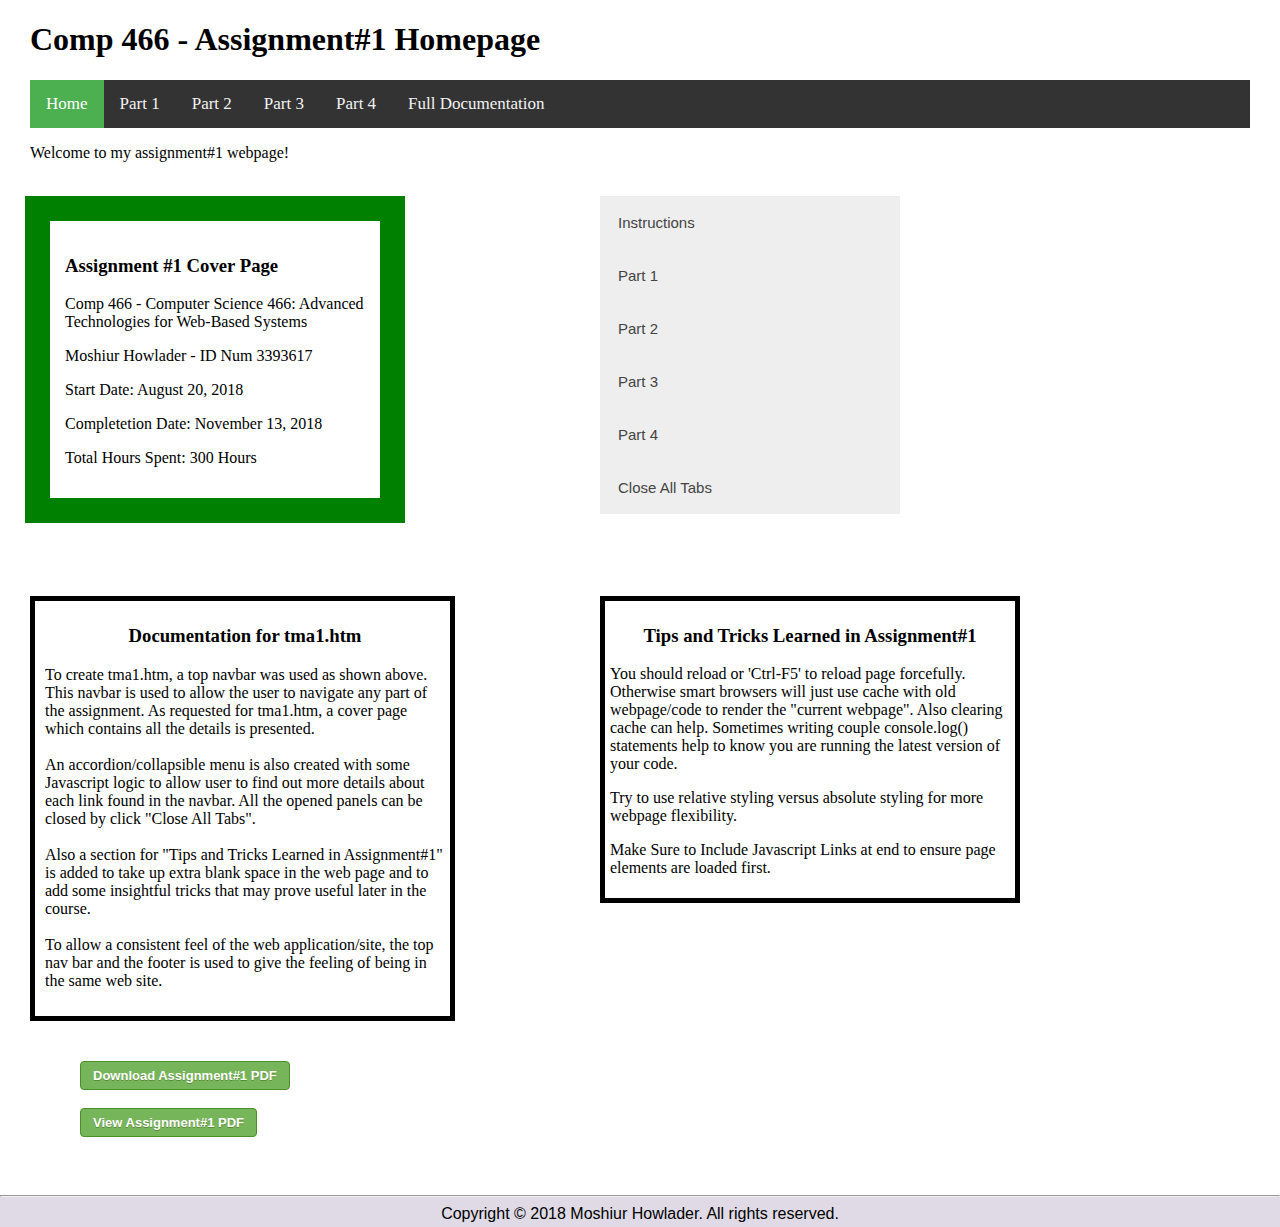
<file: TMA_1/tma1.htm>
﻿<!DOCTYPE html>
<html>
  <head>
    <meta charset="UTF-8">
    <title id="page-title">tma1.htm</title>
    <link rel="stylesheet" href="./shared/main.css">
  </head>
  <body>
  
  <h1>Comp 466 - Assignment#1 Homepage</h1>
    <!-- Navbar -->
    <div class="topnav">
      <a class="active">Home</a>
      <a href='./part1/part1.xml'>Part 1</a>
      <a href='./part2/part2.htm'>Part 2</a>
      <a href='./part3/part3.htm'>Part 3</a>
      <a href='./part4/part4.htm'>Part 4</a>
      <a href='./shared/doc.htm'>Full Documentation</a>
<!--       <a href="#contact">Contact</a>
      <a href="#about">About</a> -->
    </div>
    
    <p style='margin-left:30px'>Welcome to my assignment#1 webpage!</p>
    <br>
    <div class="homepageInfo">
        <h3>Assignment #1 Cover Page</h3>
        <p>Comp 466 - Computer Science 466: Advanced <br> Technologies for Web-Based Systems</p>
        <p>Moshiur Howlader - ID Num 3393617</p>
        <p>Start Date: August 20, 2018</p>
        <p>Completetion Date: November 13, 2018</p>
        <p>Total Hours Spent: 300 Hours</p>
    </div>
    <div id=homepageInstruction'>
        <div class="accordionContainer">
            <button class="accordion">Instructions</button>
            <div class="panel" id="panel">
              <p>
                Click Each Tab to read details about each section of the assignment. <br>
                            
              </p> 
            </div>
            <br>
            <button class="accordion">Part 1</button>
            <div class="panel" id="panel">
              <p>This part of the assignment will contain my resume in XML.</p>
            </div>
            <br>
            <button class="accordion">Part 2</button>
            <div class="panel" id="panel">
              <p>This part of the assignment will be a quiz system to learn about Units 1-3 Comp 466</p>
            </div>
            <br>
            <button class="accordion">Part 3</button>
            <div class="panel" id="panel">
              <p>This part of the assignment will be a slideshow application.</p>
            </div>    
            <br>
            <button class="accordion">Part 4</button>
            <div class="panel" id="panel">
              <p>This part of the assignment will be various utility tools.</p>             
            </div>
            <br>
            <button class="closeAccordion" id="closeAccordion">Close All Tabs</button>
            <div class="panel" id="panel">             
            </div>
            <br>
        </div>
    </div>
    <div id="hacksLearned">
        <h3 align="center">Tips and Tricks Learned in Assignment#1</h3>
        <p>You should reload or 'Ctrl-F5' to reload page forcefully. <br>
            Otherwise smart browsers will just use cache with old<br>
            webpage/code to render the "current webpage". Also clearing
            cache can help. Sometimes writing couple console.log() statements
            help to know you are running the latest version of your code.
        </p>
            
        <p>Try to use relative styling versus absolute styling for more
        webpage flexibility.</p>
    
        <p>Make Sure to Include Javascript Links at end to ensure
        page elements are loaded first.</p>
        
    </div>
    <div id="documentation">
        <h3 align="center">Documentation for tma1.htm</h3>
        <p>To create tma1.htm, a top navbar was used as shown above.
        This navbar is used to allow the user to navigate any part of the assignment.
        As requested for tma1.htm, a cover page which contains all the details is presented.
        <br/><br/>
        An accordion/collapsible menu is also created with some Javascript logic to allow
        user to find out more details about each link found in the navbar. All the opened
        panels can be closed by click "Close All Tabs".
        <br/><br/>
        Also a section for "Tips and Tricks Learned in Assignment#1" is added to take up
        extra blank space in the web page and to add some insightful tricks that may prove useful
        later in the course.
        <br/><br/>
        To allow a consistent feel of the web application/site, the top nav bar and the footer
        is used to give the feeling of being in the same web site.
        </p>
    </div>
    <div id="assignmentLink" style="margin-left: 30px">
        <a class="tma1Link tma1Link1" href="./shared/assignment_1.pdf" download> Download Assignment#1 PDF</a>
        <br/><br/>
        <a target="_blank" class="tma1Link tma1Link2" href="./shared/assignment_1.pdf">View Assignment#1 PDF</a>
    </div>
    
    <footer>
        <hr id="footerLine"></hr>
        Copyright &copy; 2018 Moshiur Howlader. All rights reserved. <br/>
    </footer>
    <script src="tma1.js"></script>
  </body>
</html>
</file>
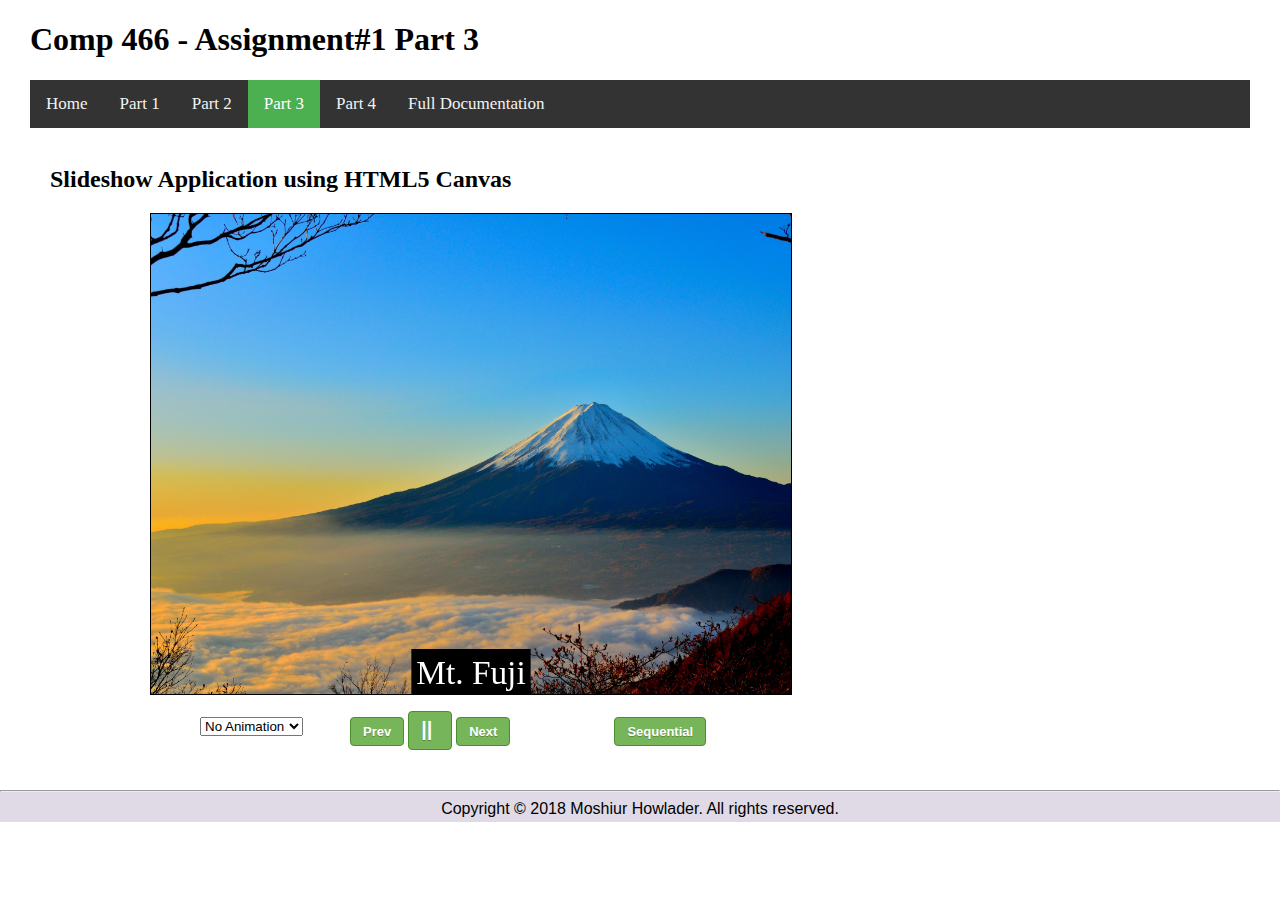
<file: TMA_1/part3/part3.htm>
<!DOCTYPE html>
<html>
  <head>
    <meta charset="UTF-8">
    <title id="page-title">part3.htm</title>
    <link rel="stylesheet" href="../shared/main.css">
  </head>
  <body>
  
  <h1>Comp 466 - Assignment#1 Part 3</h1>
    <!-- Navbar -->
    <div class="topnav">
      <a href='../tma1.htm'>Home</a>
      <a href='../part1/part1.xml'>Part 1</a>
      <a href='../part2/part2.htm'>Part 2</a>
      <a class="active">Part 3</a>
      <a href='../part4/part4.htm'>Part 4</a>
      <a href="../shared/doc.htm">Full Documentation</a>
    </div>
    
    <!-- <a href="https://www.w3schools.com/js/tryit.asp?filename=tryjs_ajax_display_table">How to display xml data in html</a> -->

    <br>
    <!-- <img src="images/cat1.jpg"></img> -->
    <h2 style="margin-left: 50px">Slideshow Application using HTML5 Canvas</h2>
    <div id='part3Slideshow'>
        <canvas id="part3Canvas" width="640" height="480"></canvas>
        <br><br>
        <select id="selectTransition">
          <option selected="selected" value="transition0">No Animation</option>
          <option value="transition1">Transition #1</option>
          <option value="transition2">Transition #2</option>
          <option value="transition3">Transition #3</option>
        </select>        
        <a id="prevButton">Prev</a>
        <a id="startStopButton">||</a>
        <a id="nextButton">Next</a>
        <a id="shuffleShow">Sequential</a>
        <br>
        <p id="currentIndexValue" style="margin-left:150px"><p>
    </div>    
    
    
    
    </div>
    <footer>
        <hr id="footerLine" style="margin-top:40px"></hr>
        Copyright &copy; 2018 Moshiur Howlader. All rights reserved. <br/>
    </footer>
    <script src="part3.js"></script>
  </body>
</html>
</file>
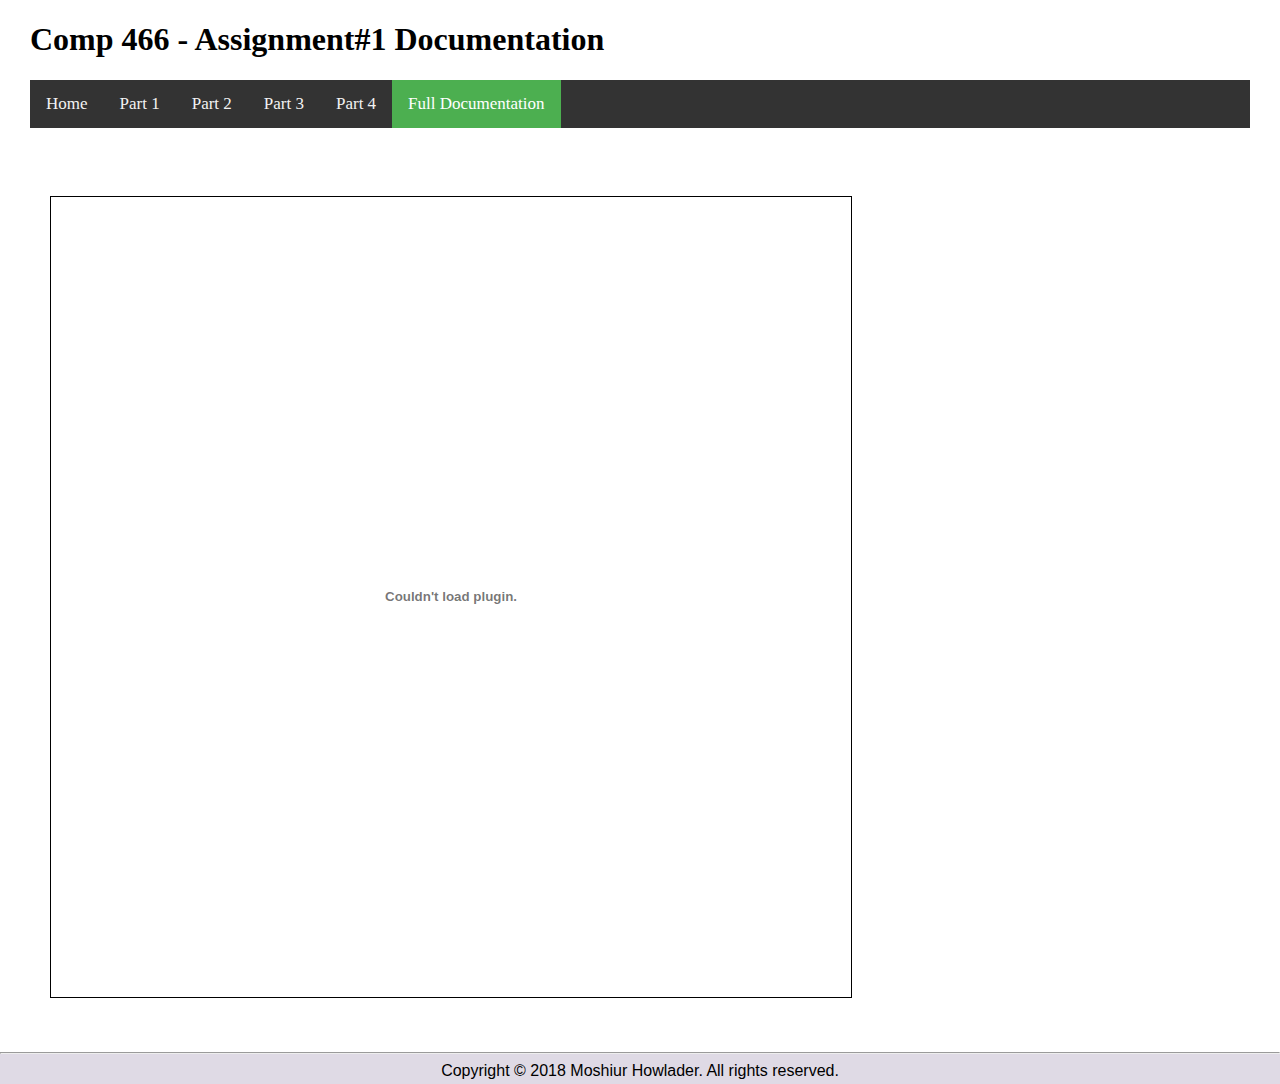
<file: TMA_1/shared/doc.htm>
<!DOCTYPE html>
<html>
  <head>
    <meta charset="UTF-8">
    <title id="page-title">doc.htm</title>
    <link rel="stylesheet" href="../shared/main.css">
  </head>
  <body>
  
  <h1>Comp 466 - Assignment#1 Documentation</h1>
    <!-- Navbar -->
    <div class="topnav">
      <a href='../tma1.htm'>Home</a>
      <a href='../part1/part1.xml'>Part 1</a>
      <a href='../part2/part2.htm'>Part 2</a>
      <a href='../part3/part3.htm'>Part 3</a>
      <a href='../part4/part4.htm'>Part 4</a>
      <a class="active">Full Documentation</a>
    </div>
    
    <!-- <a href="https://www.w3schools.com/js/tryit.asp?filename=tryjs_ajax_display_table">How to display xml data in html</a> -->

    <br>
    <div id=documentationViewer'>
        <!-- Insert PDF doc below inside an embed container -->
        <embed class="pdfDocViewer" src="Comp466_Assignment1Report_Moshiur.pdf" alt="documentationFile.png">
        
        </embed>
    </div>    
    
    
    
    </div>
    <footer style="margin-top:50px;">
        <hr id="footerLine"></hr>
        Copyright &copy; 2018 Moshiur Howlader. All rights reserved. <br/>
    </footer>
    <!-- <script src="../shared/main.js"></script> -->
  </body>
</html>
</file>
<file: TMA_1/shared/main.css>
/*Generic Styling Across All Pages    */
/**********************************************/
/* Top Nav Bar */
/* Add a black background color to the top navigation */
.topnav {
    background-color: #333;
    overflow: hidden;
    margin-left: 30px;
    margin-right: 30px;
}

/* Style the links inside the navigation bar */
.topnav a {
    float: left;
    color: #f2f2f2;
    text-align: center;
    padding: 14px 16px;
    text-decoration: none;
    font-size: 17px;
}

/* Change the color of links on hover */
.topnav a:hover {
    background-color: #ddd;
    color: black;
}

/* Add a color to the active/current link */
.topnav a.active {
    background-color: #4CAF50;
    color: white;
}

h1 {
    margin-left: 30px;
}

footer{
    background-color:#dfdae5;
    text-align: center;
    font-family: 'Lato', sans-serif;
    /* set margin and padding 0*/
    margin:0;
    padding:0;
    height: 32px;
}

html, body {
  /*overflow-x: hidden;*/
  margin:0;   /* remove margin from the entire web page */
}

/**********************************************/


/* tma1.htm Styling and generic Styling for other pages*/
/**********************************************/
/*Cover Page Styling*/
.homepageInfo {
    position: absolute;
    width: 300px;
    max-width: 300px;
    max-height: 400px;
    border: 25px solid green;
    padding: 15px;
    margin: 25px;
    margin-top: 0px !important;
}

.accordionContainer{
    position: relative;
    margin-left: 550px;
    width: 300px;
    max-width: 300px;
    height: 318px;
    max-height: 318px;
    display: inline-block;
    float: left; /*https://stackoverflow.com/questions/3794770/prevent-divs-from-taking-100-width */
    /* padding-bottom: 500px; */
}

/*Collapsible Instruction List*/
.accordion, .closeAccordion {
    background-color: #eee;
    color: #444;
    cursor: pointer;
    padding: 18px;
    margin-left: 50px;
    width: 300px;
    border: none;
    text-align: left;
    outline: none;
    font-size: 15px;
    transition: 0.4s;
}

.active, .accordion:hover, .closeAccordion:hover {
    background-color: #ccc; 
}

.panel {
    padding: 0 18px;
    display: none;
    background-color: #7589a8;
    overflow: hidden;
    width: 264px;
    margin-left: 50px;
    margin-bottom: -18px !important;
}

#hacksLearned{
    position: relative;
    margin-left: 25px;
    width: 400px;
    border: 5px solid black;
    padding: 5px;
    margin-top: 400px;
    margin-left: 600px;
    z-index: -1;
}

#documentation{
    position: relative;
    width: 400px;
    margin-top: -307px;
    margin-left: 30px;
    margin-bottom: 40px;
    border: 5px solid black;
    padding: 5px;
    padding-left: 10px !important;
    padding-bottom: 10px !important;
/*     margin-left: 25px;
    width: 400px;
    border: 5px solid black;
    padding: 5px;
    margin-top: -800px;
    margin-left: 0px;
    z-index: -1; */
}

.tma1Link{
    margin-left: 50px !important;
}

.tma1Link2{
    margin-bottom: 50px;
}
/**********************************************/

/* part2.htm and Unit 1 specific Styling */
/**********************************************/
#AvenueToQuizLogo{
    height: 85px;
    position: relative;
    margin-left: 50px;
/*     width: 42px; */
}

.accordionPart2, .panelPart2{
    width: 550px !important;
}

.panelPart2{
    padding: 0 0px !important;
}

.brand{
    font-size: 20px;
    font-weight:bold;
    font-style:italic;    
}

.highlight1{
    text-decoration: underline;
}

.tma1Link, .gotIt, .quizLink1, .quizLink2, .quizLink3, .quizList, .quizList_delete,
.editStyles, .addQuestion, .submitNewQuiz, .submitQuiz {
/* 	-moz-box-shadow: 0px 10px 14px -7px #3e7327;
	-webkit-box-shadow: 0px 10px 14px -7px #3e7327;
	box-shadow: 0px 10px 14px -7px #3e7327; */ /* can uncomment for shade */
	background-color:#77b55a !important;
	-moz-border-radius:4px;
	-webkit-border-radius:4px;
	border-radius:4px;
	border:1px solid #4b8f29;
	display:inline-block;
	cursor:pointer;
	color:#ffffff;
	font-family:Arial;
	font-size:13px;
	font-weight:bold;
	padding:6px 12px;
	text-decoration:none;
	text-shadow:0px 1px 0px #5b8a3c;
    margin-left: 225px;
}

.tma1Link:hover, .gotIt:hover, .quizLink1:hover, .quizLink2:hover, .quizLink3:hover, .quizList:hover,
.editStyles:hover, .addQuestion:hover, .quizList_delete:hover, .submitNewQuiz:hover, .submitQuiz:hover {
	background-color:#72b352;
}
.tma1Link:active, .gotIt:active , .quizLink1:active, .quizLink2:active, .quizLink3:active, .quizList:active,
.editStyles:hover, .addQuestion:hover, .quizList_delete:active, .submitNewQuiz:active, .submitQuiz:active {
    background-color:#72b352;
	position:relative;
	top:1px;
}

/* .quizLinkDiv, .quizLink1:hover, .quizLinkDiv:active {
	background-color:#77b55a !important;
} */

.AvenueToQuizBorder{
    border: 1px solid green;
    background-color: grey;
    /* margin-top: 50px; */
    margin-left: 50px;
    height: 750px;
    width: 700px;
    margin-bottom: 30px;
}

#AvenueToQuizLogo{
    padding-top: 10px;
}

.AvenueToQuizContainer{
    margin-left: 50px;
}

/* Style the tab */
.AvenueToQuizContainer {
    overflow: scroll; /* make it a scroll bar web application */
    border: 1px solid #ccc;
    background-color: #f1f1f1;
    height: 600px;
    width: 600px;
    margin-bottom: 50px;
}

/* Style the buttons inside the tab */
/* .AvenueToQuizContainer button { */
.tablinks {
    background-color: black;inherit;
    color: white;
    float: left;
    border: none;
    outline: none;
    cursor: pointer;
    padding: 14px 16px;
    transition: 0.3s;
    font-size: 17px;
    z-index: 0;
}

.fillertablinks {
    background-color: black;inherit;
    color: black;
    float: left;
    border: none;
    outline: none;
    cursor: pointer;
    padding: 14px 16px;
    transition: 0.3s;
    font-size: 17px;
    z-index: 0;
    cursor: default;
}

/* Change background color of buttons on hover */
/* .AvenueToQuizContainer button:hover { */
.tablinks:hover {
    background-color: #ddd;
}

/* Create an active/current tablink class */
/* .AvenueToQuizContainer button.active { */
.tablinks:active {
    background-color: #ccc;
}

.tab{
    position: absolute;
    z-index: 1;
    background-color: black;
}
/* Style the tab content */
.tabcontent {
    display: none;
    padding: 6px 12px !important;
    border: 1px solid #ccc;
    border-top: none;
}

.unit1 {
    display: none;
    padding: 6px 12px !important;
    border: 1px solid #ccc;
    border-top: none;
    height: 4800px;
}

.tabcontentdivider{
    width:567px;
    margin-top: -5px;
    margin-left: -25px;
}

.tutorialLink:link, .tutorialLink:visited {
    background-color: #f4f5f7;
    color: black;
    border: 2px solid #3e660a;
    padding: 10px 20px;
    text-align: center;
    text-decoration: none;
    display: inline-block;
}

.tutorialLink:hover, .tutorialLink:active {
    background-color: #3e660a;
    color: white;
}

.HTMLboiler{
    border: 1px solid black;
    border-radius: 10px;
    width: 250px;
    background-color: white;
    margin-left: 25px;
    padding-left: 5px;
}

.Inputboiler{
    border: 1px solid black;
    border-radius: 10px;
    width: 500px;
    background-color: white;
    margin-left: 25px;
    padding-left: 5px;
}

.CSSTutorial1{
    border: 1px solid black;
    border-radius: 10px;
    width: 220px;
    background-color: white;
    margin-left: 10px;
    padding-left: 5px;
}

.CSSTutorial2{
    position: relative;
    border: 1px solid black;
    border-radius: 10px;
    width: 300px;
    background-color: white;
    margin-left: 250px;
    padding-left: 5px;
    margin-top: -560px;
}

.CSSTutorial3{
    position: relative;
    border: 1px solid black;
    border-radius: 10px;
    width: 300px;
    background-color: #f9fbff;
    margin-left: 250px;
    margin-top: 10px;
    padding-left: 5px;
}

.CSSTutorial3b{
    border: 1px solid black;
    border-radius: 10px;
    width: 540px;
    background-color: #f9fbff;
    margin-left: 10px;
    margin-top: 10px;
    padding-left: 5px;
}

#loremIpsum{
    overflow: none;
    height: 500px;
    width: 500px;
    border: 1px solid black;
}

table {
    font-family: arial, sans-serif;
    border-collapse: collapse;
    width: 100%;
}

td, th {
    border: 1px solid #555559;
    text-align: left;
    padding: 8px;
}

tr:nth-child(even) {
    background-color: #dddddd;
}

#unit1Video{
    height: 300px;
    width: 450px;
}
/**********************************************/

/* part2.htm's Unit 2 Styling */
/**********************************************/
.javascriptBoiler{
    border: 1px solid black;
    border-radius: 10px;
    width: 400px;
    background-color: white;
    margin-left: 25px;
    padding-left: 5px;    
}

.unit2 {
    display: none;
    padding: 6px 12px !important;
    border: 1px solid #ccc;
    border-top: none;
    height: 10875px;
}

.tabcontentdivider2{
    width:592px;
    margin-top: -5px;
    margin-left: -25px;
}

.Unit2Explanation{
    border: 1px solid black;
    border-radius: 10px;
    width: 500px;
    background-color: #f9fbff;
    margin-top: 10px;
    padding-left: 15px;
    padding-right: 15px;
    padding-top: 15px;
    padding-bottom: 15px;
}
/**********************************************/

/* part2.htm's Unit 3 Styling */
/**********************************************/
.XMLboiler{
    border: 1px solid black;
    border-radius: 10px;
    width: 400px;
    background-color: white;
    margin-left: 25px;
    padding-left: 5px;    
}

.Unit3Explanation{
    border: 1px solid black;
    border-radius: 10px;
    width: 500px;
    background-color: #f9fbff;
    margin-top: 10px;
    padding-left: 15px;
    padding-right: 15px;
    padding-top: 15px;
    padding-bottom: 15px;
}

.tabcontentdivider3{
    width:592px;
    margin-top: -5px;
    margin-left: -25px;
}

.pdfViewer{
    overflow: none;
    height: 500px;
    width: 550px;
    border: 1px solid black;
}

/**********************************************/

/* part2.htm's Try Quiz Styling */
/**********************************************/

.quizMenu, .quizMenu:link, .quizMenu:visited, 
.editMenu, .editMenu:link, .editMenu:visited{
    background-color: #f4f5f7;
    color: black;
    border: 2px solid #3e660a;
    padding: 10px 20px;
    text-align: center;
    text-decoration: none;
    display: inline-block;
}

.quizMenu:hover, .quizMenu:active,
.editMenu:hover, .editMenu:active {
    background-color: #3e660a;
    color: white;
    cursor: pointer;
}

.QuizContainer{
    color: white;
    background-color: black;
    border: 2px solid black;
    padding-top: -10px;
    margin-top: 5px;
}

.submitQuiz{
    margin-left: 216.5px !important;
}

.quizTitle{
    padding-left: 20px;
}
.questionContainer{
    border: 2px solid black;
    border-radius: 10px;
    background-color: #3a587f; /* #5b7091; */
    color: white; /* #f2f5f9; */
    margin-bottom: 15px;
    padding-left: 10px;
}

.choiceA, .choiceB, .choiceC, .choiceD{
    /* margin-top: -10px; */
    /* margin-left: 10px; */
    /* width: 530px; */
    margin-left: 22px;
    margin-top: -20px;
}

.chartContainer{
    background-color: red;
    height: 24px;
    margin-left: 70px;
    margin-top: -10px;
    margin-bottom: 20px;
}

.quizList, .quizList_delete{
    margin-left: 10px !important;
}

.editQuizQuestion{
    margin-bottom: -2px;
    margin-left: 10px;
    width: 300px;
}

.confirmDelete{
    max-width: 200px;
    display: inline-block
}
.editQuizChoices{
    margin-top: 10px;
    margin-right: 300px;
    margin-left: 10px;
    width: 200px;
}

.editQuizTexts{
    display: inline-block;
    margin-bottom: -10px;
}

.deleteQuizOption{
    margin-top: -10px;
    margin-left: 10px;
    margin-bottom: -40px;
}

/**********************************************/

/* part3.htm's Styling */
/**********************************************/
#part3Canvas{
    margin-left: 150px;
/*     width: 640px;
    height: 480px; */
/*     width: 1280px;
    height: 960px; */
    border: 1px solid #000000;
}

#prevArrow{
    margin-top: 30px;

}

#prevButton, #nextButton, #startStopButton,
#shuffleShow {
/* 	-moz-box-shadow: 0px 10px 14px -7px #3e7327;
	-webkit-box-shadow: 0px 10px 14px -7px #3e7327;
	box-shadow: 0px 10px 14px -7px #3e7327; */ /* can uncomment for shade */
	background-color:#77b55a;
	-moz-border-radius:4px;
	-webkit-border-radius:4px;
	border-radius:4px;
	border:1px solid #4b8f29;
	display:inline-block;
	cursor:pointer;
	color:#ffffff;
	font-family:Arial;
	font-size:13px;
	font-weight:bold;
	padding:6px 12px;
	text-decoration:none;
	text-shadow:0px 1px 0px #5b8a3c;
}

#prevButton:hover, #nextButton:hover, #startStopButton:hover,
#shuffleShow:hover {
	background-color:#72b352;
}
#prevButton:active, #nextButton:active, #startStopButton:active,
#shuffleShow:active {
    background-color:#72b352;
	position:relative;
	top:1px;
}

#prevButton{
    margin-left: 350px;
}

#shuffleShow{
    /* position: absolute; */
    margin-left: 100px;
    margin-top: -85px;
}

#startStopButtonContainer{
    height: 25px;
    width: 18px;

}
#startStopButton {
    display: inline-block; /*when you want multiple things in line*/
    margin-top: 4px;
    margin-left: 0px;
    margin-top: -6px;
    font-size: 125%;
    height: 25px;
    width: 18px;
}

#nextButton{
    margin-left: 0px;
    margin-top: -80px;
}

#selectTransition{
    position: absolute;
    margin-left: 200px;
    /* margin-top: -70px; */
}


/**********************************************/

/* part4.htm's Styling */
/**********************************************/
/* Style the tab */
.Part4Container {
    margin-left: 50px;
    overflow: scroll; /* make it a scroll bar web application */
    border: 1px solid #ccc;
    background-color: #f1f1f1;
    height: 400px;
    width: 432px;
    margin-bottom: 50px;
}

.pt4_tablinks {
    background-color: black;inherit;
    color: white;
    float: left;
    border: none;
    outline: none;
    cursor: pointer;
    padding: 14px 16px;
    transition: 0.3s;
    font-size: 17px;
    z-index: 0;
}

#Tab1{
    margin-left: 0px;
    width: 388px;
    border: 1px solid green;
}

#measurementType{
    height: 35px;
    width: 100px;
    font-size: 20px;
}

#measurementInput1{
    height: 35px;
    font-size: 18px;
}

#measurementInput2{
    height: 35px;
    font-size: 18px;
}

#measurementSelect1{
    height: 35px;
    margin-top: 20px;
}

#measurementSelect2{
    height: 35px;
}

#Tab2_sub1{
    margin-left: 0px;
    width: 388px;
    border: 1px solid green;
}

#principal, #interest, #duration{
    height: 35px;
    margin-top: 20px;    
}

#payFreq{
    height: 25px;
}

.ytFileGenTut1{
    position: absolute;
    margin-left: 800px;
    margin-top: -750px;
    height: 300px;
    width: 400px;
}

.ytFileGenTut2{
    position: absolute;
    margin-left: 800px;
    margin-top: -400px;
    height: 300px;
    width: 400px; 
}

#sampleYtFile:link, #sampleYtFile:visited {
    position: absolute;
    margin-top: -172px;
    margin-left: 403px;
    background-color: black;/*#f4f5f7;*/
    color: white;
    border: 2px solid black;/*#3e660a;*/
    padding: 25px 9px;
    text-align: center;
    text-decoration: none;
    display: inline-block;
    width: 197px;
    height: 14px;
}

#sampleYtFile:hover, #sampleYtFile:active {
    background-color: #3e660a;
    border: 2px solid #3e660a;
    color: white;
}
/**********************************************/

/* doc.htm's Styling */
/**********************************************/
.pdfDocViewer{
    margin-top: 50px;
    margin-left: 50px;
    overflow: none;
    height: 800px;
    width: 800px;
    border: 1px solid black;
}
</file>
